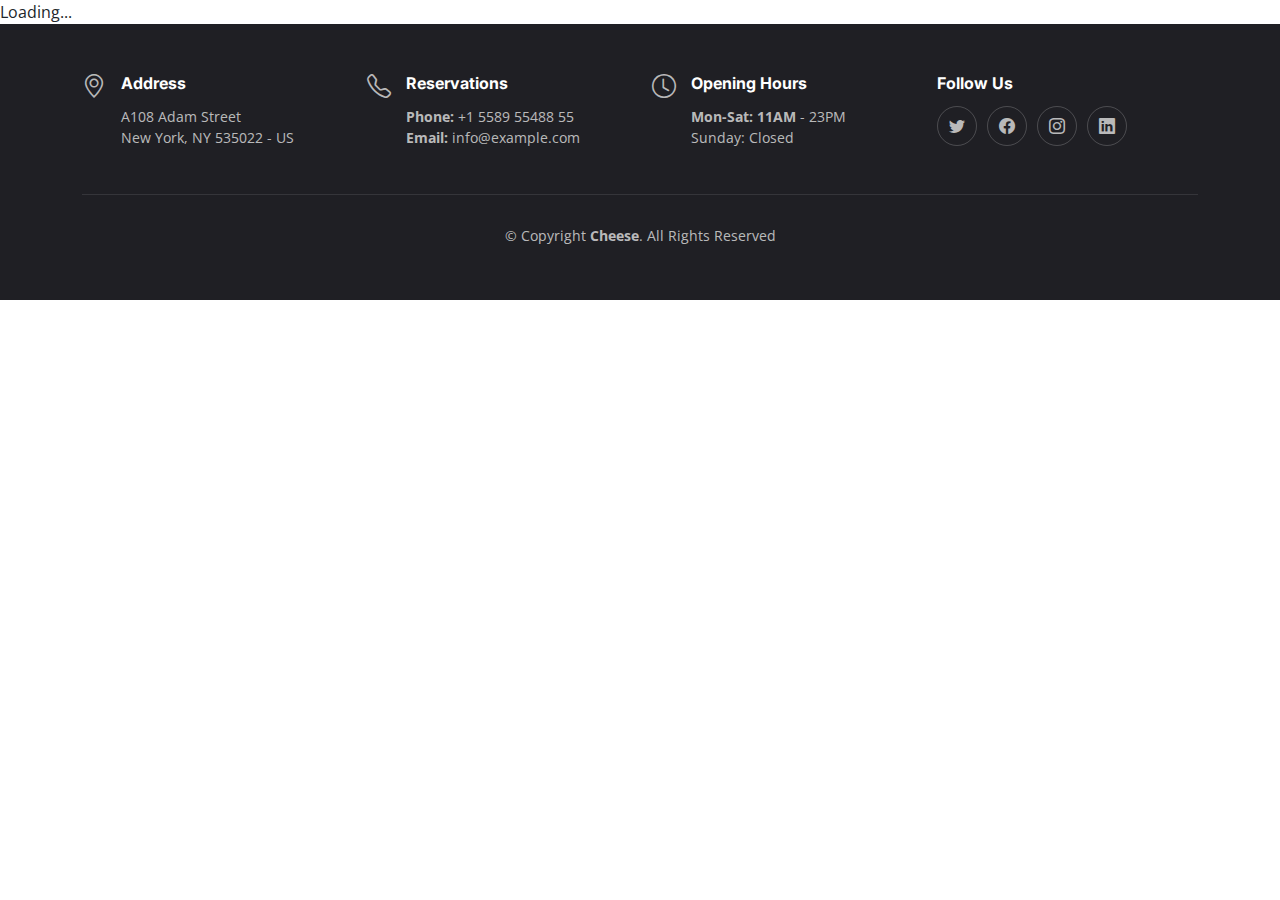
<file: CheeseLover/CheeseLover.Web/obj/Release/net6.0/browser-wasm/PubTmp/Out/wwwroot/index.html>
<!DOCTYPE html>
<html lang="en">

<head>
    <meta charset="utf-8">
    <meta content="width=device-width, initial-scale=1.0" name="viewport">

    <title>Cheese</title>
    <meta content="" name="description">
    <meta content="" name="keywords">

    <!-- Favicons -->
    <link href="assets/img/favicon.png" rel="icon">
    <link href="assets/img/apple-touch-icon.png" rel="apple-touch-icon">

    <!-- Google Fonts -->
    <link rel="preconnect" href="https://fonts.googleapis.com">
    <link rel="preconnect" href="https://fonts.gstatic.com" crossorigin>
    <link href="https://fonts.googleapis.com/css2?family=Open+Sans:ital,wght@0,300;0,400;0,500;0,600;0,700;1,300;1,400;1,600;1,700&family=Amatic+SC:ital,wght@0,300;0,400;0,500;0,600;0,700;1,300;1,400;1,500;1,600;1,700&family=Inter:ital,wght@0,300;0,400;0,500;0,600;0,700;1,300;1,400;1,500;1,600;1,700&display=swap" rel="stylesheet">

    <!-- Vendor CSS Files -->
    <link href="assets/vendor/bootstrap/css/bootstrap.min.css" rel="stylesheet">
    <link href="assets/vendor/bootstrap-icons/bootstrap-icons.css" rel="stylesheet">
    <link href="assets/vendor/aos/aos.css" rel="stylesheet">
    <link href="assets/vendor/glightbox/css/glightbox.min.css" rel="stylesheet">
    <link href="assets/vendor/swiper/swiper-bundle.min.css" rel="stylesheet">

    <!-- Template Main CSS File -->
    <link href="assets/css/main.css" rel="stylesheet">
</head>

<body>
    <div id="app">Loading...</div>

    <script src="_framework/blazor.webassembly.js"></script>
    <!-- ======= Footer ======= -->
    <footer id="footer" class="footer">

        <div class="container">
            <div class="row gy-3">
                <div class="col-lg-3 col-md-6 d-flex">
                    <i class="bi bi-geo-alt icon"></i>
                    <div>
                        <h4>Address</h4>
                        <p>
                            A108 Adam Street <br>
                            New York, NY 535022 - US<br>
                        </p>
                    </div>

                </div>

                <div class="col-lg-3 col-md-6 footer-links d-flex">
                    <i class="bi bi-telephone icon"></i>
                    <div>
                        <h4>Reservations</h4>
                        <p>
                            <strong>Phone:</strong> +1 5589 55488 55<br>
                            <strong>Email:</strong> info@example.com<br>
                        </p>
                    </div>
                </div>

                <div class="col-lg-3 col-md-6 footer-links d-flex">
                    <i class="bi bi-clock icon"></i>
                    <div>
                        <h4>Opening Hours</h4>
                        <p>
                            <strong>Mon-Sat: 11AM</strong> - 23PM<br>
                            Sunday: Closed
                        </p>
                    </div>
                </div>

                <div class="col-lg-3 col-md-6 footer-links">
                    <h4>Follow Us</h4>
                    <div class="social-links d-flex">
                        <a href="#" class="twitter"><i class="bi bi-twitter"></i></a>
                        <a href="#" class="facebook"><i class="bi bi-facebook"></i></a>
                        <a href="#" class="instagram"><i class="bi bi-instagram"></i></a>
                        <a href="#" class="linkedin"><i class="bi bi-linkedin"></i></a>
                    </div>
                </div>

            </div>
        </div>

        <div class="container">
            <div class="copyright">
                &copy; Copyright <strong><span>Cheese</span></strong>. All Rights Reserved
            </div>
            <div class="credits">
            
            </div>
        </div>

    </footer><!-- End Footer -->
    <!-- End Footer -->

    <a href="#" class="scroll-top d-flex align-items-center justify-content-center"><i class="bi bi-arrow-up-short"></i></a>

    <div id="preloader"></div>

    <!-- Vendor JS Files -->
    <script src="assets/vendor/bootstrap/js/bootstrap.bundle.min.js"></script>
    <script src="assets/vendor/aos/aos.js"></script>
    <script src="assets/vendor/glightbox/js/glightbox.min.js"></script>
    <script src="assets/vendor/purecounter/purecounter_vanilla.js"></script>
    <script src="assets/vendor/swiper/swiper-bundle.min.js"></script>
    <script src="assets/vendor/php-email-form/validate.js"></script>

    <!-- Template Main JS File -->
    <script src="assets/js/main.js"></script>

</body>

</html>
</file>
<file: CheeseLover/CheeseLover.Web/obj/Release/net6.0/browser-wasm/PubTmp/Out/wwwroot/assets/css/main.css>
/**
* Template Name: Yummy - v1.2.1
* Template URL: https://bootstrapmade.com/yummy-bootstrap-restaurant-website-template/
* Author: BootstrapMade.com
* License: https://bootstrapmade.com/license/
*/

/*--------------------------------------------------------------
# Set main reusable colors and fonts using CSS variables
# Learn more about CSS variables at https://developer.mozilla.org/en-US/docs/Web/CSS/Using_CSS_custom_properties
--------------------------------------------------------------*/
/* Fonts */
:root {
  --font-default: "Open Sans", system-ui, -apple-system, "Segoe UI", Roboto, "Helvetica Neue", Arial, "Noto Sans", "Liberation Sans", sans-serif, "Apple Color Emoji", "Segoe UI Emoji", "Segoe UI Symbol", "Noto Color Emoji";
  --font-primary: "Amatic SC", sans-serif;
  --font-secondary: "Inter", sans-serif;
}

/* Colors */
:root {
  --color-default: #212529;
  --color-primary: #ce1212;
  --color-secondary: #37373f;
}

/* Smooth scroll behavior */
:root {
  scroll-behavior: smooth;
}

/*--------------------------------------------------------------
# General
--------------------------------------------------------------*/
body {
  font-family: var(--font-default);
  color: var(--color-default);
}

a {
  color: var(--color-primary);
  text-decoration: none;
}

a:hover {
  color: #ec2727;
  text-decoration: none;
}

h1,
h2,
h3,
h4,
h5,
h6 {
  font-family: var(--font-secondary);
}

/*--------------------------------------------------------------
# Sections & Section Header
--------------------------------------------------------------*/
section {
  overflow: hidden;
  padding: 80px 0;
}

.section-bg {
  background-color: #eee;
}

.section-header {
  text-align: center;
  padding-bottom: 30px;
}

.section-header h2 {
  font-size: 13px;
  letter-spacing: 1px;
  font-weight: 400;
  margin: 0;
  padding: 0;
  color: #7f7f90;
  text-transform: uppercase;
  font-family: var(--font-default);
}

.section-header p {
  margin: 0;
  font-size: 48px;
  font-weight: 400;
  font-family: var(--font-primary);
}

.section-header p span {
  color: var(--color-primary);
}

/*--------------------------------------------------------------
# Breadcrumbs
--------------------------------------------------------------*/
.breadcrumbs {
  padding: 15px 0;
  background: rgba(55, 55, 63, 0.05);
  margin-top: 90px;
}

@media (max-width: 575px) {
  .breadcrumbs {
    margin-top: 70px;
  }
}

.breadcrumbs h2 {
  font-size: 24px;
  font-weight: 400;
  margin: 0;
}

.breadcrumbs ol {
  display: flex;
  flex-wrap: wrap;
  list-style: none;
  padding: 0;
  margin: 0;
  font-size: 14px;
}

.breadcrumbs ol li+li {
  padding-left: 10px;
}

.breadcrumbs ol li+li::before {
  display: inline-block;
  padding-right: 10px;
  color: #676775;
  content: "/";
}

@media (max-width: 992px) {
  .breadcrumbs .d-flex {
    display: block !important;
  }

  .breadcrumbs h2 {
    margin-bottom: 10px;
  }

  .breadcrumbs ol {
    display: block;
  }

  .breadcrumbs ol li {
    display: inline-block;
  }
}

/*--------------------------------------------------------------
# Scroll top button
--------------------------------------------------------------*/
.scroll-top {
  position: fixed;
  visibility: hidden;
  opacity: 0;
  right: 15px;
  bottom: 15px;
  z-index: 99999;
  background: var(--color-primary);
  width: 44px;
  height: 44px;
  border-radius: 50px;
  transition: all 0.4s;
}

.scroll-top i {
  font-size: 24px;
  color: #fff;
  line-height: 0;
}

.scroll-top:hover {
  background: #ec2727;
  color: #fff;
}

.scroll-top.active {
  visibility: visible;
  opacity: 1;
}

/*--------------------------------------------------------------
# Preloader
--------------------------------------------------------------*/
#preloader {
  position: fixed;
  inset: 0;
  z-index: 9999;
  overflow: hidden;
  background: #fff;
  transition: all 0.6s ease-out;
  width: 100%;
  height: 100vh;
}

#preloader:before,
#preloader:after {
  content: "";
  position: absolute;
  border: 4px solid var(--color-primary);
  border-radius: 50%;
  -webkit-animation: animate-preloader 2s cubic-bezier(0, 0.2, 0.8, 1) infinite;
  animation: animate-preloader 2s cubic-bezier(0, 0.2, 0.8, 1) infinite;
}

#preloader:after {
  -webkit-animation-delay: -0.5s;
  animation-delay: -0.5s;
}

@-webkit-keyframes animate-preloader {
  0% {
    width: 10px;
    height: 10px;
    top: calc(50% - 5px);
    left: calc(50% - 5px);
    opacity: 1;
  }

  100% {
    width: 72px;
    height: 72px;
    top: calc(50% - 36px);
    left: calc(50% - 36px);
    opacity: 0;
  }
}

@keyframes animate-preloader {
  0% {
    width: 10px;
    height: 10px;
    top: calc(50% - 5px);
    left: calc(50% - 5px);
    opacity: 1;
  }

  100% {
    width: 72px;
    height: 72px;
    top: calc(50% - 36px);
    left: calc(50% - 36px);
    opacity: 0;
  }
}

/*--------------------------------------------------------------
# Disable aos animation delay on mobile devices
--------------------------------------------------------------*/
@media screen and (max-width: 768px) {
  [data-aos-delay] {
    transition-delay: 0 !important;
  }
}

/*--------------------------------------------------------------
# Header
--------------------------------------------------------------*/
.header {
  background: #fff;
  transition: all 0.5s;
  z-index: 997;
  height: 90px;
  border-bottom: 1px solid #fff;
}

@media (max-width: 575px) {
  .header {
    height: 70px;
  }
}

.header.sticked {
  border-color: #fff;
  border-color: #eee;
}

.header .logo img {
  max-height: 40px;
  margin-right: 6px;
}

.header .logo h1 {
  font-size: 28px;
  font-weight: 700;
  color: #000;
  margin: 0;
  font-family: var(--font-secondary);
}

.header .logo h1 span {
  color: var(--color-primary);
}

.header .btn-book-a-table,
.header .btn-book-a-table:focus {
  font-size: 14px;
  color: #fff;
  background: var(--color-primary);
  padding: 8px 20px;
  margin-left: 30px;
  border-radius: 50px;
  transition: 0.3s;
}

.header .btn-book-a-table:hover,
.header .btn-book-a-table:focus:hover {
  color: #fff;
  background: rgba(206, 18, 18, 0.8);
}

section {
  scroll-margin-top: 90px;
}

/*--------------------------------------------------------------
# Desktop Navigation
--------------------------------------------------------------*/
@media (min-width: 1280px) {
  .navbar {
    padding: 0;
  }

  .navbar ul {
    margin: 0;
    padding: 0;
    display: flex;
    list-style: none;
    align-items: center;
  }

  .navbar li {
    position: relative;
  }

  .navbar>ul>li {
    white-space: nowrap;
    padding: 10px 0 10px 28px;
  }

  .navbar a,
  .navbar a:focus {
    display: flex;
    align-items: center;
    justify-content: space-between;
    padding: 0 3px;
    font-family: var(--font-secondary);
    font-size: 16px;
    font-weight: 600;
    color: #7f7f90;
    white-space: nowrap;
    transition: 0.3s;
    position: relative;
  }

  .navbar a i,
  .navbar a:focus i {
    font-size: 12px;
    line-height: 0;
    margin-left: 5px;
  }

  .navbar>ul>li>a:before {
    content: "";
    position: absolute;
    width: 100%;
    height: 2px;
    bottom: -6px;
    left: 0;
    background-color: var(--color-primary);
    visibility: hidden;
    width: 0px;
    transition: all 0.3s ease-in-out 0s;
  }

  .navbar a:hover:before,
  .navbar li:hover>a:before,
  .navbar .active:before {
    visibility: visible;
    width: 100%;
  }

  .navbar a:hover,
  .navbar .active,
  .navbar .active:focus,
  .navbar li:hover>a {
    color: #000;
  }

  .navbar .dropdown ul {
    display: block;
    position: absolute;
    left: 28px;
    top: calc(100% + 30px);
    margin: 0;
    padding: 10px 0;
    z-index: 99;
    opacity: 0;
    visibility: hidden;
    background: #fff;
    box-shadow: 0px 0px 30px rgba(127, 137, 161, 0.25);
    transition: 0.3s;
    border-radius: 4px;
  }

  .navbar .dropdown ul li {
    min-width: 200px;
  }

  .navbar .dropdown ul a {
    padding: 10px 20px;
    font-size: 15px;
    text-transform: none;
    font-weight: 600;
  }

  .navbar .dropdown ul a i {
    font-size: 12px;
  }

  .navbar .dropdown ul a:hover,
  .navbar .dropdown ul .active:hover,
  .navbar .dropdown ul li:hover>a {
    color: var(--color-primary);
  }

  .navbar .dropdown:hover>ul {
    opacity: 1;
    top: 100%;
    visibility: visible;
  }

  .navbar .dropdown .dropdown ul {
    top: 0;
    left: calc(100% - 30px);
    visibility: hidden;
  }

  .navbar .dropdown .dropdown:hover>ul {
    opacity: 1;
    top: 0;
    left: 100%;
    visibility: visible;
  }
}

@media (min-width: 1280px) and (max-width: 1366px) {
  .navbar .dropdown .dropdown ul {
    left: -90%;
  }

  .navbar .dropdown .dropdown:hover>ul {
    left: -100%;
  }
}

@media (min-width: 1280px) {

  .mobile-nav-show,
  .mobile-nav-hide {
    display: none;
  }
}

/*--------------------------------------------------------------
# Mobile Navigation
--------------------------------------------------------------*/
@media (max-width: 1279px) {
  .navbar {
    position: fixed;
    top: 0;
    right: -100%;
    width: 100%;
    max-width: 400px;
    border-left: 1px solid #666;
    bottom: 0;
    transition: 0.3s;
    z-index: 9997;
  }

  .navbar ul {
    position: absolute;
    inset: 0;
    padding: 50px 0 10px 0;
    margin: 0;
    background: rgba(255, 255, 255, 0.9);
    overflow-y: auto;
    transition: 0.3s;
    z-index: 9998;
  }

  .navbar a,
  .navbar a:focus {
    display: flex;
    align-items: center;
    justify-content: space-between;
    padding: 10px 20px;
    font-family: var(--font-secondary);
    border-bottom: 2px solid rgba(255, 255, 255, 0.8);
    font-size: 16px;
    font-weight: 600;
    color: #7f7f90;
    white-space: nowrap;
    transition: 0.3s;
  }

  .navbar a i,
  .navbar a:focus i {
    font-size: 12px;
    line-height: 0;
    margin-left: 5px;
  }

  .navbar a:hover,
  .navbar li:hover>a {
    color: #000;
  }

  .navbar .active,
  .navbar .active:focus {
    color: #000;
    border-color: var(--color-primary);
  }

  .navbar .dropdown ul,
  .navbar .dropdown .dropdown ul {
    position: static;
    display: none;
    padding: 10px 0;
    margin: 10px 20px;
    transition: all 0.5s ease-in-out;
    border: 1px solid #eee;
  }

  .navbar .dropdown>.dropdown-active,
  .navbar .dropdown .dropdown>.dropdown-active {
    display: block;
  }

  .mobile-nav-show {
    color: var(--color-secondary);
    font-size: 28px;
    cursor: pointer;
    line-height: 0;
    transition: 0.5s;
    z-index: 9999;
    margin: 0 10px 0 20px;
  }

  .mobile-nav-hide {
    color: var(--color-secondary);
    font-size: 32px;
    cursor: pointer;
    line-height: 0;
    transition: 0.5s;
    position: fixed;
    right: 20px;
    top: 20px;
    z-index: 9999;
  }

  .mobile-nav-active {
    overflow: hidden;
  }

  .mobile-nav-active .navbar {
    right: 0;
  }

  .mobile-nav-active .navbar:before {
    content: "";
    position: fixed;
    inset: 0;
    background: rgba(255, 255, 255, 0.8);
    z-index: 9996;
  }
}

/*--------------------------------------------------------------
# About Section
--------------------------------------------------------------*/
.about .about-img {
  min-height: 500px;
}

.about h3 {
  font-weight: 700;
  font-size: 36px;
  margin-bottom: 30px;
  font-family: var(--font-secondary);
}

.about .call-us {
  left: 10%;
  right: 10%;
  bottom: 10%;
  background-color: #fff;
  box-shadow: 0px 2px 25px rgba(0, 0, 0, 0.08);
  padding: 20px;
  text-align: center;
}

.about .call-us h4 {
  font-size: 24px;
  font-weight: 700;
  margin-bottom: 5px;
  font-family: var(--font-default);
}

.about .call-us p {
  font-size: 28px;
  font-weight: 700;
  color: var(--color-primary);
}

.about .content ul {
  list-style: none;
  padding: 0;
}

.about .content ul li {
  padding: 0 0 8px 26px;
  position: relative;
}

.about .content ul i {
  position: absolute;
  font-size: 20px;
  left: 0;
  top: -3px;
  color: var(--color-primary);
}

.about .content p:last-child {
  margin-bottom: 0;
}

.about .play-btn {
  width: 94px;
  height: 94px;
  background: radial-gradient(var(--color-primary) 50%, rgba(206, 18, 18, 0.4) 52%);
  border-radius: 50%;
  display: block;
  position: absolute;
  left: calc(50% - 47px);
  top: calc(50% - 47px);
  overflow: hidden;
}

.about .play-btn:before {
  content: "";
  position: absolute;
  width: 120px;
  height: 120px;
  -webkit-animation-delay: 0s;
  animation-delay: 0s;
  -webkit-animation: pulsate-btn 2s;
  animation: pulsate-btn 2s;
  -webkit-animation-direction: forwards;
  animation-direction: forwards;
  -webkit-animation-iteration-count: infinite;
  animation-iteration-count: infinite;
  -webkit-animation-timing-function: steps;
  animation-timing-function: steps;
  opacity: 1;
  border-radius: 50%;
  border: 5px solid rgba(206, 18, 18, 0.7);
  top: -15%;
  left: -15%;
  background: rgba(198, 16, 0, 0);
}

.about .play-btn:after {
  content: "";
  position: absolute;
  left: 50%;
  top: 50%;
  transform: translateX(-40%) translateY(-50%);
  width: 0;
  height: 0;
  border-top: 10px solid transparent;
  border-bottom: 10px solid transparent;
  border-left: 15px solid #fff;
  z-index: 100;
  transition: all 400ms cubic-bezier(0.55, 0.055, 0.675, 0.19);
}

.about .play-btn:hover:before {
  content: "";
  position: absolute;
  left: 50%;
  top: 50%;
  transform: translateX(-40%) translateY(-50%);
  width: 0;
  height: 0;
  border: none;
  border-top: 10px solid transparent;
  border-bottom: 10px solid transparent;
  border-left: 15px solid #fff;
  z-index: 200;
  -webkit-animation: none;
  animation: none;
  border-radius: 0;
}

.about .play-btn:hover:after {
  border-left: 15px solid var(--color-primary);
  transform: scale(20);
}

@-webkit-keyframes pulsate-btn {
  0% {
    transform: scale(0.6, 0.6);
    opacity: 1;
  }

  100% {
    transform: scale(1, 1);
    opacity: 0;
  }
}

@keyframes pulsate-btn {
  0% {
    transform: scale(0.6, 0.6);
    opacity: 1;
  }

  100% {
    transform: scale(1, 1);
    opacity: 0;
  }
}

/*--------------------------------------------------------------
# Why Us Section
--------------------------------------------------------------*/
.why-us .why-box {
  padding: 30px;
  background: var(--color-primary);
  color: #fff;
}

.why-us .why-box h3 {
  font-weight: 700;
  font-size: 34px;
  margin-bottom: 30px;
}

.why-us .why-box p {
  margin-bottom: 30px;
}

.why-us .why-box .more-btn {
  display: inline-block;
  background: rgba(255, 255, 255, 0.3);
  padding: 6px 30px 8px 30px;
  color: #fff;
  border-radius: 50px;
  transition: all ease-in-out 0.4s;
}

.why-us .why-box .more-btn i {
  font-size: 14px;
}

.why-us .why-box .more-btn:hover {
  color: var(--color-primary);
  background: #fff;
}

.why-us .icon-box {
  text-align: center;
  background: #fff;
  padding: 40px 30px;
  width: 100%;
  height: 100%;
  border: 1px solid rgba(55, 55, 63, 0.1);
  transition: 0.3s;
}

.why-us .icon-box i {
  color: var(--color-primary);
  margin-bottom: 30px;
  font-size: 32px;
  margin-bottom: 30px;
  background: rgba(206, 18, 18, 0.1);
  border-radius: 50px;
  display: flex;
  align-items: center;
  justify-content: center;
  width: 64px;
  height: 64px;
}

.why-us .icon-box h4 {
  font-size: 20px;
  font-weight: 400;
  margin: 0 0 30px 0;
  font-family: var(--font-secondary);
}

.why-us .icon-box p {
  font-size: 15px;
  color: #6c757d;
}

@media (min-width: 1200px) {
  .why-us .icon-box:hover {
    transform: scale(1.1);
  }
}

/*--------------------------------------------------------------
# Stats Counter Section
--------------------------------------------------------------*/
.stats-counter {
  background: linear-gradient(rgba(0, 0, 0, 0.5), rgba(0, 0, 0, 0.5)), url("../img/stats-bg.jpg") center center;
  background-size: cover;
  padding: 100px 0;
}

@media (min-width: 1365px) {
  .stats-counter {
    background-attachment: fixed;
  }
}

.stats-counter .stats-item {
  padding: 30px;
  width: 100%;
}

.stats-counter .stats-item span {
  font-size: 48px;
  display: block;
  color: #fff;
  font-weight: 700;
}

.stats-counter .stats-item p {
  padding: 0;
  margin: 0;
  font-family: var(--font-secondary);
  font-size: 16px;
  font-weight: 700;
  color: rgba(255, 255, 255, 0.6);
}

/*--------------------------------------------------------------
# Menu Section
--------------------------------------------------------------*/
.menu .nav-tabs {
  border: 0;
}

.menu .nav-link {
  margin: 0 10px;
  padding: 10px 5px;
  transition: 0.3s;
  color: var(--color-secondary);
  border-radius: 0;
  cursor: pointer;
  height: 100%;
  border: 0;
  border-bottom: 2px solid #b6b6bf;
}

@media (max-width: 575px) {
  .menu .nav-link {
    margin: 0 10px;
    padding: 10px 0;
  }
}

.menu .nav-link i {
  padding-right: 15px;
  font-size: 48px;
}

.menu .nav-link h4 {
  font-size: 18px;
  font-weight: 400;
  margin: 0;
  font-family: var(--font-secondary);
}

@media (max-width: 575px) {
  .menu .nav-link h4 {
    font-size: 16px;
  }
}

.menu .nav-link:hover {
  color: var(--color-primary);
}

.menu .nav-link.active {
  color: var(--color-primary);
  border-color: var(--color-primary);
}

.menu .tab-content .tab-header {
  padding: 30px 0;
}

.menu .tab-content .tab-header p {
  font-size: 14px;
  text-transform: uppercase;
  color: #676775;
  margin-bottom: 0;
}

.menu .tab-content .tab-header h3 {
  font-size: 36px;
  font-weight: 600;
  color: var(--color-primary);
}

.menu .tab-content .menu-item {
  -moz-text-align-last: center;
  text-align-last: center;
}

.menu .tab-content .menu-item .menu-img {
  padding: 0 60px;
  margin-bottom: 15px;
}

.menu .tab-content .menu-item h4 {
  font-size: 22px;
  font-weight: 500;
  color: var(--color-secondary);
  font-family: var(--font-secondary);
  font-weight: 30px;
  margin-bottom: 5px;
}

.menu .tab-content .menu-item .ingredients {
  font-family: var(--font-secondary);
  color: #8d8d9b;
  margin-bottom: 5px;
}

.menu .tab-content .menu-item .price {
  font-size: 24px;
  font-weight: 700;
  color: var(--color-primary);
}

/*--------------------------------------------------------------
# Testimonials Section
--------------------------------------------------------------*/
.testimonials .section-header {
  margin-bottom: 40px;
}

.testimonials .testimonials-carousel,
.testimonials .testimonials-slider {
  overflow: hidden;
}

.testimonials .testimonial-item .testimonial-content {
  border-left: 3px solid var(--color-primary);
  padding-left: 30px;
}

.testimonials .testimonial-item .testimonial-img {
  border-radius: 50%;
  border: 4px solid #fff;
  margin: 0 auto;
}

.testimonials .testimonial-item h3 {
  font-size: 20px;
  font-weight: bold;
  margin: 10px 0 5px 0;
  color: var(--color-default);
  font-family: var(--font-secondary);
}

.testimonials .testimonial-item h4 {
  font-size: 14px;
  color: #6c757d;
  margin: 0 0 10px 0;
  font-family: var(--font-secondary);
}

.testimonials .testimonial-item .stars i {
  color: #ffc107;
  margin: 0 1px;
}

.testimonials .testimonial-item .quote-icon-left,
.testimonials .testimonial-item .quote-icon-right {
  color: #f05656;
  font-size: 26px;
  line-height: 0;
}

.testimonials .testimonial-item .quote-icon-left {
  display: inline-block;
  left: -5px;
  position: relative;
}

.testimonials .testimonial-item .quote-icon-right {
  display: inline-block;
  right: -5px;
  position: relative;
  top: 10px;
  transform: scale(-1, -1);
}

.testimonials .testimonial-item p {
  font-style: italic;
}

.testimonials .swiper-pagination {
  margin-top: 40px;
  position: relative;
}

.testimonials .swiper-pagination .swiper-pagination-bullet {
  width: 12px;
  height: 12px;
  background-color: #d1d1d7;
  opacity: 1;
}

.testimonials .swiper-pagination .swiper-pagination-bullet-active {
  background-color: var(--color-primary);
}

/*--------------------------------------------------------------
# Events Section
--------------------------------------------------------------*/
.events .container-fluid {
  padding: 0;
}

.events .event-item {
  background-size: cover;
  background-position: cente;
  min-height: 600px;
  padding: 30px;
}

@media (max-width: 575px) {
  .events .event-item {
    min-height: 500px;
  }
}

.events .event-item:before {
  content: "";
  background: rgba(0, 0, 0, 0.6);
  position: absolute;
  inset: 0;
}

.events .event-item h3 {
  font-size: 24px;
  font-weight: 700;
  margin-bottom: 5px;
  color: #fff;
  position: relative;
}

.events .event-item .price {
  color: #fff;
  border-bottom: 2px solid var(--color-primary);
  font-size: 32px;
  font-weight: 700;
  margin-bottom: 15px;
  position: relative;
}

.events .event-item .description {
  margin-bottom: 0;
  color: rgba(255, 255, 255, 0.9);
  position: relative;
}

@media (min-width: 1200px) {
  .events .swiper-slide-active+.swiper-slide {
    border-left: 1px solid rgba(255, 255, 255, 0.5);
    border-right: 1px solid rgba(255, 255, 255, 0.5);
    z-index: 1;
  }
}

.events .swiper-pagination {
  margin-top: 20px;
  position: relative;
}

.events .swiper-pagination .swiper-pagination-bullet {
  width: 10px;
  height: 10px;
  background-color: #d1d1d7;
  opacity: 1;
}

.events .swiper-pagination .swiper-pagination-bullet-active {
  background-color: var(--color-primary);
}

/*--------------------------------------------------------------
# Chefs Section
--------------------------------------------------------------*/



.chefs .chef-member {
  overflow: hidden;
  text-align: center;
  border-radius: 5px;
  background: #fff;
  box-shadow: 0px 0 30px rgba(55, 55, 63, 0.08);
  transition: 0.3s;
}

.chefs .chef-member .member-img {
  position: relative;
  overflow: hidden;
}

.chefs .chef-member .member-img:after {
  position: absolute;
  content: "";
  left: 0;
  bottom: 0;
  height: 100%;
  width: 100%;
  background: url(../img/team-shape.svg) no-repeat center bottom;
  background-size: contain;
  z-index: 1;
}

.chefs .chef-member .social {
  position: absolute;
  right: -100%;
  top: 30px;
  opacity: 0;
  border-radius: 4px;
  transition: 0.5s;
  background: rgba(255, 255, 255, 0.3);
  z-index: 2;
}

.chefs .chef-member .social a {
  transition: color 0.3s;
  color: rgba(55, 55, 63, 0.4);
  margin: 15px 12px;
  display: block;
  line-height: 0;
  text-align: center;
}

.chefs .chef-member .social a:hover {
  color: rgba(55, 55, 63, 0.9);
}

.chefs .chef-member .social i {
  font-size: 18px;
}

.chefs .chef-member .member-info {
  padding: 10px 15px 20px 15px;
}

.chefs .chef-member .member-info h4 {
  font-weight: 700;
  margin-bottom: 5px;
  font-size: 20px;
  color: var(--color-secondary);
}

.chefs .chef-member .member-info span {
  display: block;
  font-size: 14px;
  font-weight: 400;
  color: rgba(33, 37, 41, 0.4);
}

.chefs .chef-member .member-info p {
  font-style: italic;
  font-size: 14px;
  padding-top: 15px;
  line-height: 26px;
  color: rgba(33, 37, 41, 0.7);
}

.chefs .chef-member:hover {
  transform: scale(1.08);
  box-shadow: 0px 0 30px rgba(55, 55, 63, 0.15);
}

.chefs .chef-member:hover .social {
  right: 8px;
  opacity: 1;
}

/*--------------------------------------------------------------
# Book A Table Section
--------------------------------------------------------------*/
.book-a-table .reservation-img {
  min-height: 500px;
  background-size: cover;
  background-position: center;
}

.book-a-table .reservation-form-bg {
  background: rgba(55, 55, 63, 0.04);
}

.book-a-table .php-email-form {
  padding: 40px;
}

@media (max-width: 575px) {
  .book-a-table .php-email-form {
    padding: 20px;
  }
}

.book-a-table .php-email-form h3 {
  font-size: 14px;
  font-weight: 700;
  text-transform: uppercase;
  letter-spacing: 1px;
}

.book-a-table .php-email-form h4 {
  font-size: 14px;
  font-weight: 700;
  text-transform: uppercase;
  letter-spacing: 1px;
  margin: 20px 0 0 0;
}

.book-a-table .php-email-form p {
  font-size: 14px;
  margin-bottom: 20px;
}

.book-a-table .php-email-form .error-message {
  display: none;
  color: #fff;
  background: #df1529;
  text-align: left;
  padding: 15px;
  margin-bottom: 24px;
  font-weight: 600;
}

.book-a-table .php-email-form .sent-message {
  display: none;
  color: #fff;
  background: #059652;
  text-align: center;
  padding: 15px;
  margin-bottom: 24px;
  font-weight: 600;
}

.book-a-table .php-email-form .loading {
  display: none;
  background: #fff;
  text-align: center;
  padding: 15px;
  margin-bottom: 24px;
}

.book-a-table .php-email-form .loading:before {
  content: "";
  display: inline-block;
  border-radius: 50%;
  width: 24px;
  height: 24px;
  margin: 0 10px -6px 0;
  border: 3px solid #059652;
  border-top-color: #fff;
  -webkit-animation: animate-loading 1s linear infinite;
  animation: animate-loading 1s linear infinite;
}

.book-a-table .php-email-form input,
.book-a-table .php-email-form textarea {
  border-radius: 0;
  box-shadow: none;
  font-size: 14px;
  border-radius: 0;
}

.book-a-table .php-email-form input:focus,
.book-a-table .php-email-form textarea:focus {
  border-color: var(--color-primary);
}

.book-a-table .php-email-form input {
  padding: 12px 15px;
}

.book-a-table .php-email-form textarea {
  padding: 12px 15px;
}

.book-a-table .php-email-form button[type=submit] {
  background: var(--color-primary);
  border: 0;
  padding: 14px 60px;
  color: #fff;
  transition: 0.4s;
  border-radius: 50px;
}

.book-a-table .php-email-form button[type=submit]:hover {
  background: #ec2727;
}

@-webkit-keyframes animate-loading {
  0% {
    transform: rotate(0deg);
  }

  100% {
    transform: rotate(360deg);
  }
}

@keyframes animate-loading {
  0% {
    transform: rotate(0deg);
  }

  100% {
    transform: rotate(360deg);
  }
}

/*--------------------------------------------------------------
# Gallery Section
--------------------------------------------------------------*/
.gallery {
  overflow: hidden;
}

.gallery .swiper-pagination {
  margin-top: 20px;
  position: relative;
}

.gallery .swiper-pagination .swiper-pagination-bullet {
  width: 12px;
  height: 12px;
  background-color: #d1d1d7;
  opacity: 1;
}

.gallery .swiper-pagination .swiper-pagination-bullet-active {
  background-color: var(--color-primary);
}

.gallery .swiper-slide-active {
  text-align: center;
}

@media (min-width: 992px) {
  .gallery .swiper-wrapper {
    padding: 40px 0;
  }

  .gallery .swiper-slide-active {
    border: 6px solid var(--color-primary);
    padding: 4px;
    background: #fff;
    z-index: 1;
    transform: scale(1.2);
  }
}

/*--------------------------------------------------------------
# Contact Section
--------------------------------------------------------------*/
.contact .info-item {
  background: #f4f4f4;
  padding: 30px;
  height: 100%;
}

.contact .info-item .icon {
  display: flex;
  align-items: center;
  justify-content: center;
  width: 56px;
  height: 56px;
  font-size: 24px;
  line-height: 0;
  color: #fff;
  background: var(--color-primary);
  border-radius: 50%;
  margin-right: 15px;
}

.contact .info-item h3 {
  font-size: 20px;
  color: #6c757d;
  font-weight: 700;
  margin: 0 0 5px 0;
}

.contact .info-item p {
  padding: 0;
  margin: 0;
  line-height: 24px;
  font-size: 14px;
}

.contact .info-item .social-links a {
  font-size: 24px;
  display: inline-block;
  color: rgba(55, 55, 63, 0.7);
  line-height: 1;
  margin: 4px 6px 0 0;
  transition: 0.3s;
}

.contact .info-item .social-links a:hover {
  color: var(--color-primary);
}

.contact .php-email-form {
  width: 100%;
  margin-top: 30px;
  background: #fff;
  box-shadow: 0 0 30px rgba(0, 0, 0, 0.08);
}

.contact .php-email-form .form-group {
  padding-bottom: 20px;
}

.contact .php-email-form .error-message {
  display: none;
  color: #fff;
  background: #df1529;
  text-align: left;
  padding: 15px;
  font-weight: 600;
}

.contact .php-email-form .error-message br+br {
  margin-top: 25px;
}

.contact .php-email-form .sent-message {
  display: none;
  color: #fff;
  background: #059652;
  text-align: center;
  padding: 15px;
  font-weight: 600;
}

.contact .php-email-form .loading {
  display: none;
  background: #fff;
  text-align: center;
  padding: 15px;
}

.contact .php-email-form .loading:before {
  content: "";
  display: inline-block;
  border-radius: 50%;
  width: 24px;
  height: 24px;
  margin: 0 10px -6px 0;
  border: 3px solid #059652;
  border-top-color: #fff;
  -webkit-animation: animate-loading 1s linear infinite;
  animation: animate-loading 1s linear infinite;
}

.contact .php-email-form input,
.contact .php-email-form textarea {
  border-radius: 0;
  box-shadow: none;
  font-size: 14px;
}

.contact .php-email-form input:focus,
.contact .php-email-form textarea:focus {
  border-color: var(--color-primary);
}

.contact .php-email-form input {
  height: 48px;
}

.contact .php-email-form textarea {
  padding: 10px 12px;
}

.contact .php-email-form button[type=submit] {
  background: var(--color-primary);
  border: 0;
  padding: 12px 40px;
  color: #fff;
  transition: 0.4s;
  border-radius: 50px;
}

.contact .php-email-form button[type=submit]:hover {
  background: #ec2727;
}

@keyframes animate-loading {
  0% {
    transform: rotate(0deg);
  }

  100% {
    transform: rotate(360deg);
  }
}

/*--------------------------------------------------------------
# Hero Section
--------------------------------------------------------------*/
.hero {
  width: 100%;
  background-size: cover;
  position: relative;
  min-height: 60vh;
  padding: 160px 0 60px 0;
}

.hero h2 {
  font-size: 64px;
  font-weight: 700;
  margin-bottom: 20px;
  color: var(--color-secondary);
  font-family: var(--font-primary);
}

.hero h2 span {
  color: var(--color-primary);
}

.hero p {
  color: #4f4f5a;
  font-weight: 400;
  margin-bottom: 30px;
}

.hero .btn-book-a-table {
  font-weight: 500;
  font-size: 14px;
  letter-spacing: 1px;
  display: inline-block;
  padding: 12px 36px;
  border-radius: 50px;
  transition: 0.5s;
  color: #fff;
  background: var(--color-primary);
  box-shadow: 0 8px 28px rgba(206, 18, 18, 0.2);
}

.hero .btn-book-a-table:hover {
  background: rgba(206, 18, 18, 0.8);
  box-shadow: 0 8px 28px rgba(206, 18, 18, 0.45);
}

.hero .btn-watch-video {
  font-size: 16px;
  transition: 0.5s;
  margin-left: 25px;
  color: var(--font-secondary);
  font-weight: 600;
}

.hero .btn-watch-video i {
  color: var(--color-primary);
  font-size: 32px;
  transition: 0.3s;
  line-height: 0;
  margin-right: 8px;
}

.hero .btn-watch-video:hover {
  color: var(--color-primary);
}

.hero .btn-watch-video:hover i {
  color: rgba(206, 18, 18, 0.8);
}

@media (max-width: 640px) {
  .hero h2 {
    font-size: 36px;
  }

  .hero .btn-get-started,
  .hero .btn-watch-video {
    font-size: 14px;
  }
}

/*--------------------------------------------------------------
# Footer
--------------------------------------------------------------*/
.footer {
  font-size: 14px;
  background-color: #1f1f24;
  padding: 50px 0;
  color: rgba(255, 255, 255, 0.7);
}

.footer .icon {
  margin-right: 15px;
  font-size: 24px;
  line-height: 0;
}

.footer h4 {
  font-size: 16px;
  font-weight: bold;
  position: relative;
  padding-bottom: 5px;
  color: #fff;
}

.footer .footer-links {
  margin-bottom: 30px;
}

.footer .footer-links ul {
  list-style: none;
  padding: 0;
  margin: 0;
}

.footer .footer-links ul li {
  padding: 10px 0;
  display: flex;
  align-items: center;
}

.footer .footer-links ul li:first-child {
  padding-top: 0;
}

.footer .footer-links ul a {
  color: rgba(255, 255, 255, 0.6);
  transition: 0.3s;
  display: inline-block;
  line-height: 1;
}

.footer .footer-links ul a:hover {
  color: #fff;
}

.footer .social-links a {
  display: flex;
  align-items: center;
  justify-content: center;
  width: 40px;
  height: 40px;
  border-radius: 50%;
  border: 1px solid rgba(255, 255, 255, 0.2);
  font-size: 16px;
  color: rgba(255, 255, 255, 0.7);
  margin-right: 10px;
  transition: 0.3s;
}

.footer .social-links a:hover {
  color: #fff;
  border-color: #fff;
}

.footer .copyright {
  text-align: center;
  padding-top: 30px;
  border-top: 1px solid rgba(255, 255, 255, 0.1);
}

.footer .credits {
  padding-top: 4px;
  text-align: center;
  font-size: 13px;
}

.footer .credits a {
  color: #fff;
}
</file>
